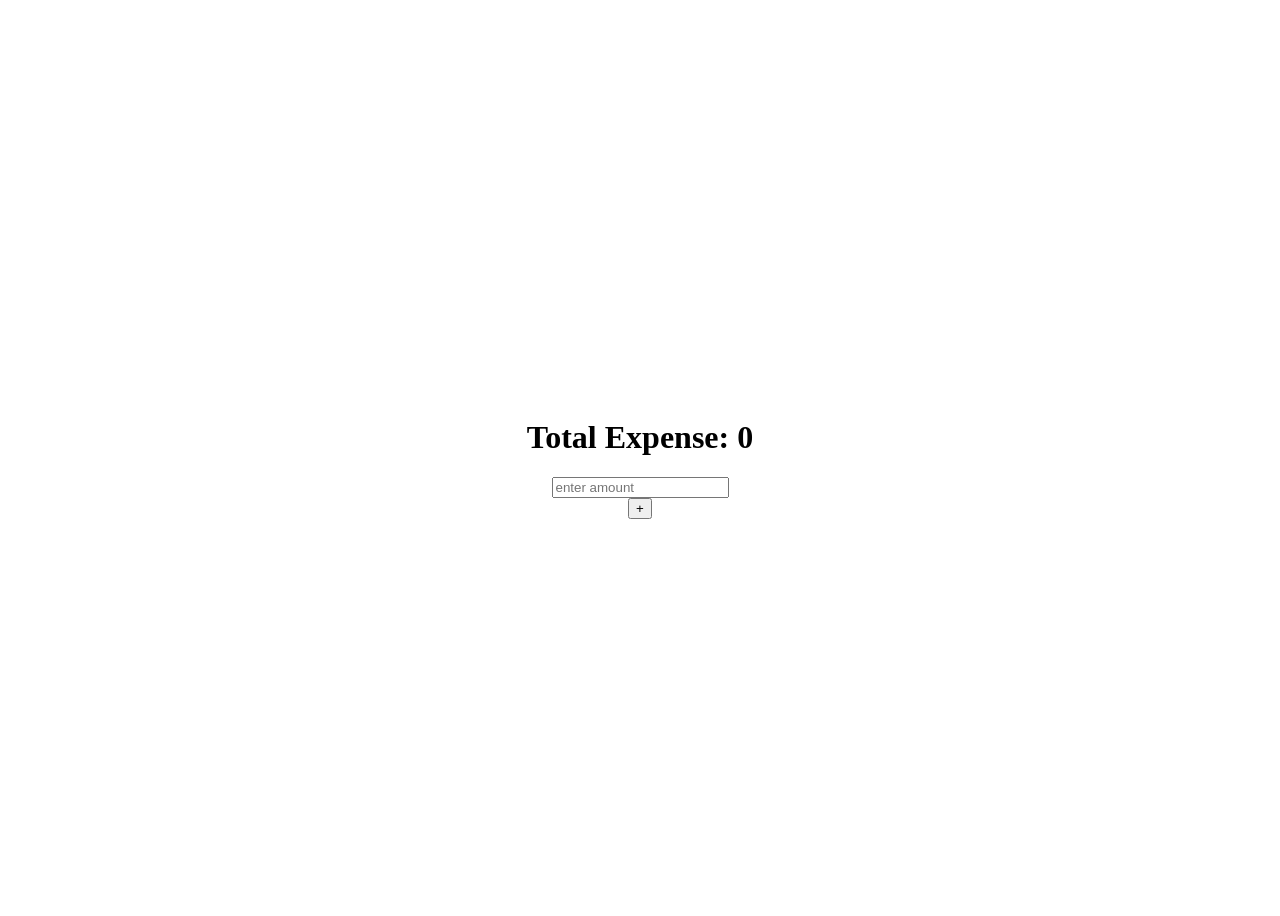
<file: v2/index.html>
<!DOCTYPE html>
<html lang="en">
<head>
  <meta charset="UTF-8">
  <meta name="viewport" content="width=device-width, initial-scale=1.0">
  <link rel="stylesheet" href="style.css">
  <title>My-Profile</title>
</head>
<body>
  <h1 id="totalExpense"></h1>
  <input type="text" id="number" placeholder="enter amount">
  <button id="addButton">+</button>

  
  <script src="script.js"></script>
</body>
</html>
</file>
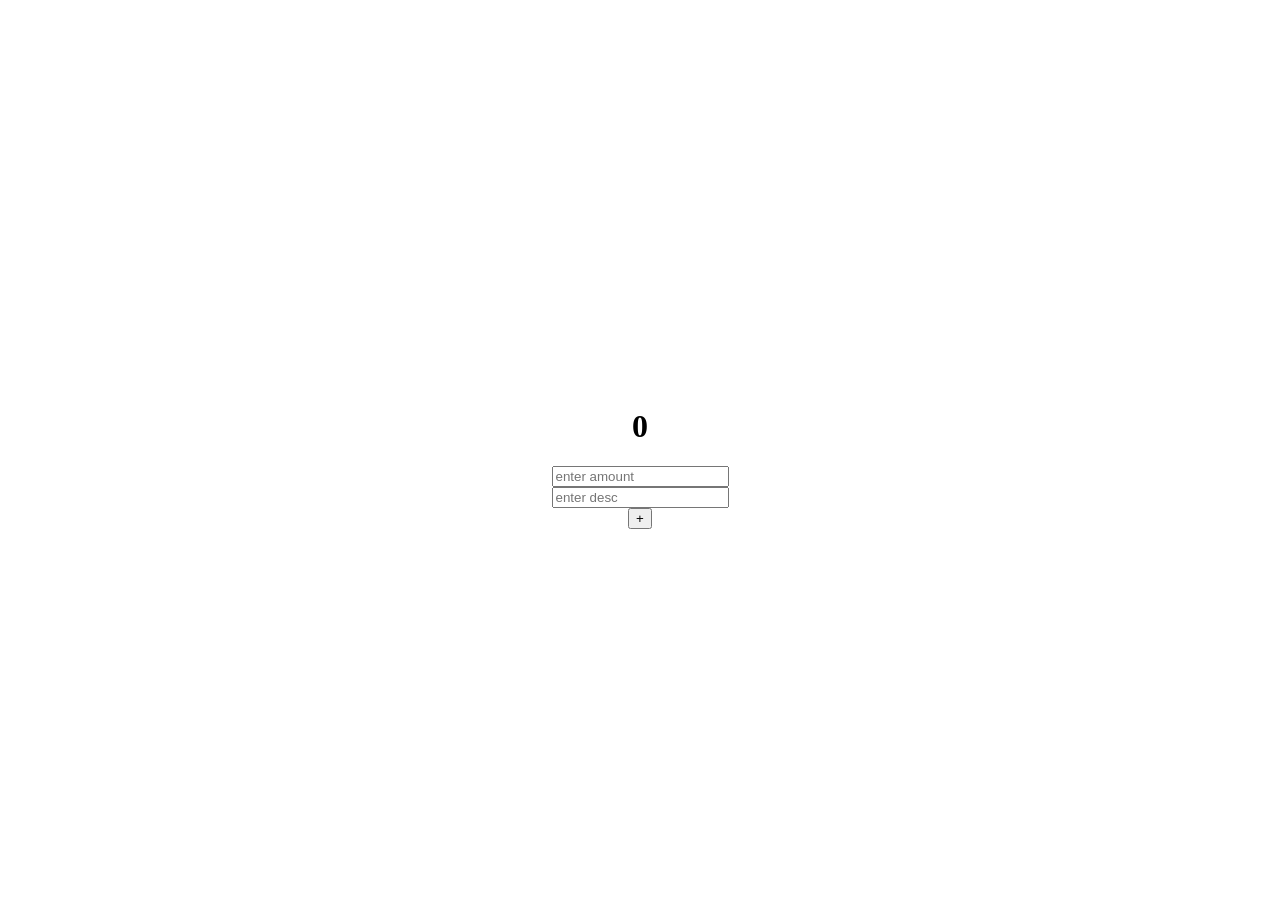
<file: v3/index.html>
<!DOCTYPE html>
<html lang="en">
<head>
  <meta charset="UTF-8">
  <meta name="viewport" content="width=device-width, initial-scale=1.0">
  <link rel="stylesheet" href="style.css">
  <title>My-Profile</title>
</head>
<body>
  <h1 id="totalExpense"></h1>
  <input type="text" id="number" placeholder="enter amount">
  <input type="text" id="desc" placeholder="enter desc">
  <button id="addButton">+</button>

  
  <script src="script.js"></script>
</body>
</html>
</file>
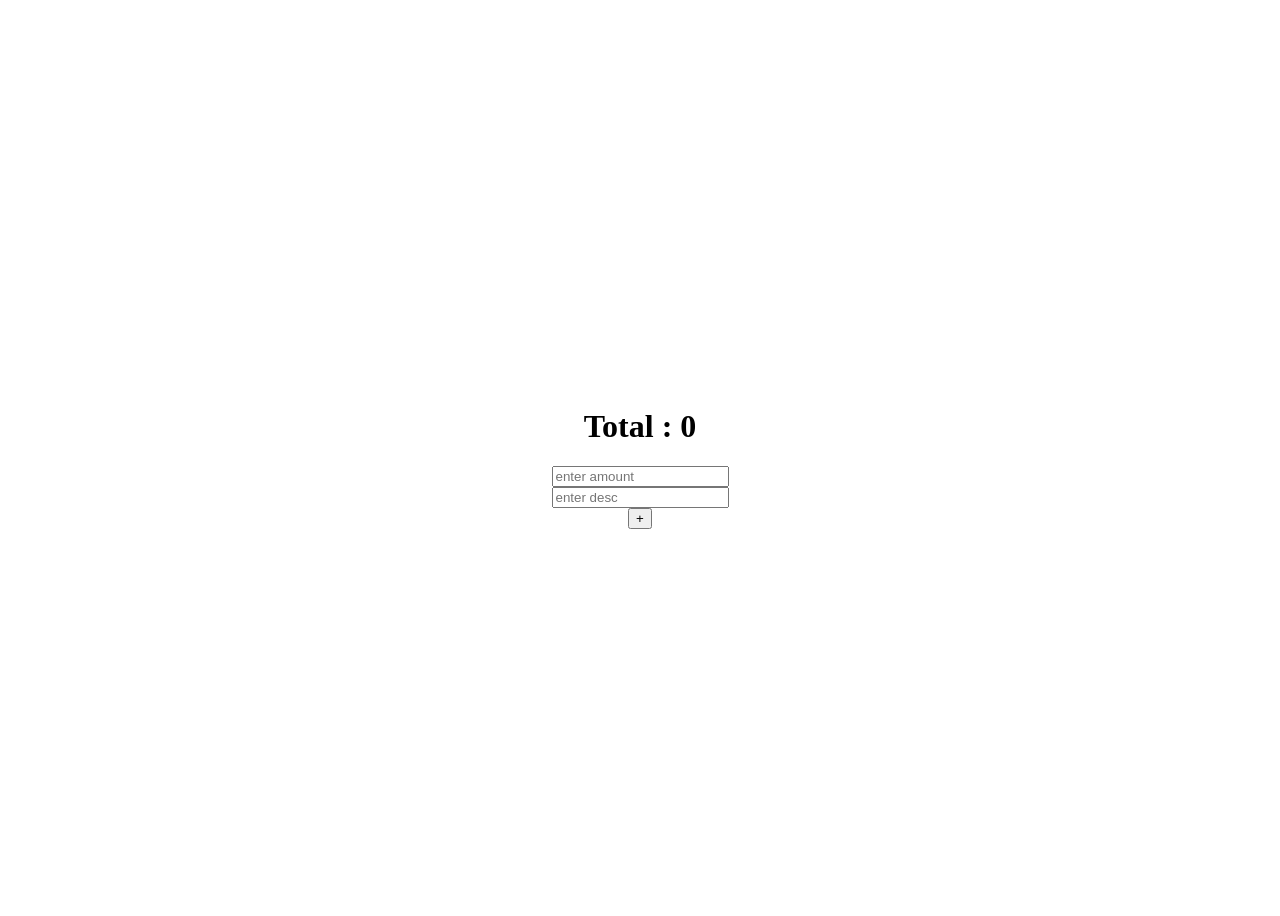
<file: v4/index.html>
<!DOCTYPE html>
<html lang="en">
<head>
  <meta charset="UTF-8">
  <meta name="viewport" content="width=device-width, initial-scale=1.0">
  <link rel="stylesheet" href="style.css">
  <title>My-Profile</title>
</head>
<body>
  <h1 id="totalExpense"></h1>
  <input type="text" id="number" placeholder="enter amount">
  <input type="text" id="desc" placeholder="enter desc">
  <button id="addButton">+</button>
  <div id="tableExpense"></div>

  
  <script src="script.js"></script>
</body>
</html>
</file>
<file: v2/style.css>
body{
  display: flex;
  justify-content: center;
  align-items: center;
  flex-direction: column;
  height: 100vh;
}
</file>
<file: v3/style.css>
body{
  display: flex;
  justify-content: center;
  align-items: center;
  flex-direction: column;
  height: 100vh;
}
</file>
<file: v4/style.css>
body{
  display: flex;
  justify-content: center;
  align-items: center;
  flex-direction: column;
  height: 100vh;
}
</file>
